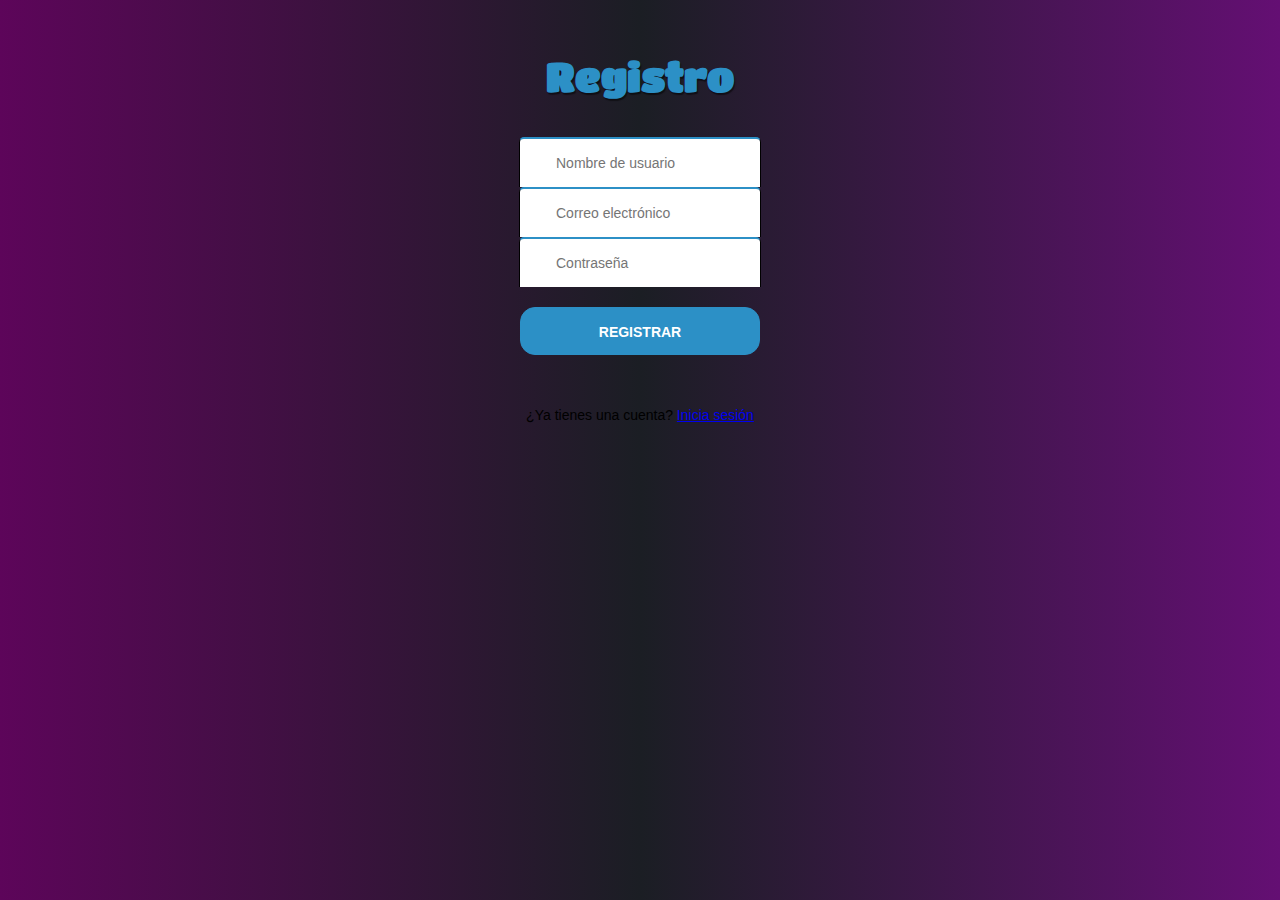
<file: formulario/index.html>
<!-- Se define el tipo de documento HTML que se está usando y el idioma en el que está escrito. -->
<!doctype html>
<html lang="en">
    <head>
        <!-- Se establecen las metatags para la codificación de caracteres, compatibilidad y vista previa del sitio en diferentes dispositivos. -->
        <meta charset="UTF-8">
        <meta http-equiv="X-UA-Compatible" content="IE=edge">
        <meta name="viewport" content="width=device-width, initial-scale=1">
        <!-- Se establece el título del documento -->
        <title>Formulario API</title>
        <!-- Se carga la hoja de estilo CSS para dar formato al formulario -->
        <link rel="stylesheet" href="css/styles.css" type="text/css"/>
        <!-- Se carga el archivo JavaScript que se encargará de la validación del formulario -->
        <script src="scripts/form.js" type="text/javascript"></script>
    </head>
        <body>
        <!-- Se agrega el encabezado principal de la página -->
        <h1>Registro</h1>
        <!-- Sección principal del formulario -->
            <section>
                <div class="contenedor">
                    <!-- Se define el formulario con el método de envío POST y sin una URL de acción específica -->
                    <form method="post" action="">
                        <!-- Se agregan los campos del formulario: usuario, correo electrónico, contraseña y botón de envío -->
                        <span class="fontawesome-user"></span><input type="text" placeholder="Nombre de usuario" name="user" id="user" autocomplete="off" required />
                        <span class="fontawesome-envelope-alt"></span><input type="email" placeholder="Correo electrónico" name="email" id="email" autocomplete="off"/>
                        <span class="fontawesome-lock"></span><input type="password" placeholder="Contraseña" name="password" id="password" autocomplete="off"/>
                        <input type="submit" value="Registrar" id="enviar" />
                        <!-- Se agrega otro campo de contraseña, aunque con el mismo id que el anterior, lo cual puede generar problemas. -->
                        <!-- <span class="fontawesome-user"></span><input type="password" placeholder="Contraseña" name="password" id="password" autocomplete="off"/> -->
                    </form>
                </div>
            </section>
                
            <div class="contenedo2">
                <!-- Se agrega un párrafo con un enlace para redirigir al usuario a la página de inicio de sesión -->
                <p>¿Ya tienes una cuenta? <a href="login.html">Inicia sesión</a></p>                
            </div>
        </div> 
    </body>
</html>
</file>
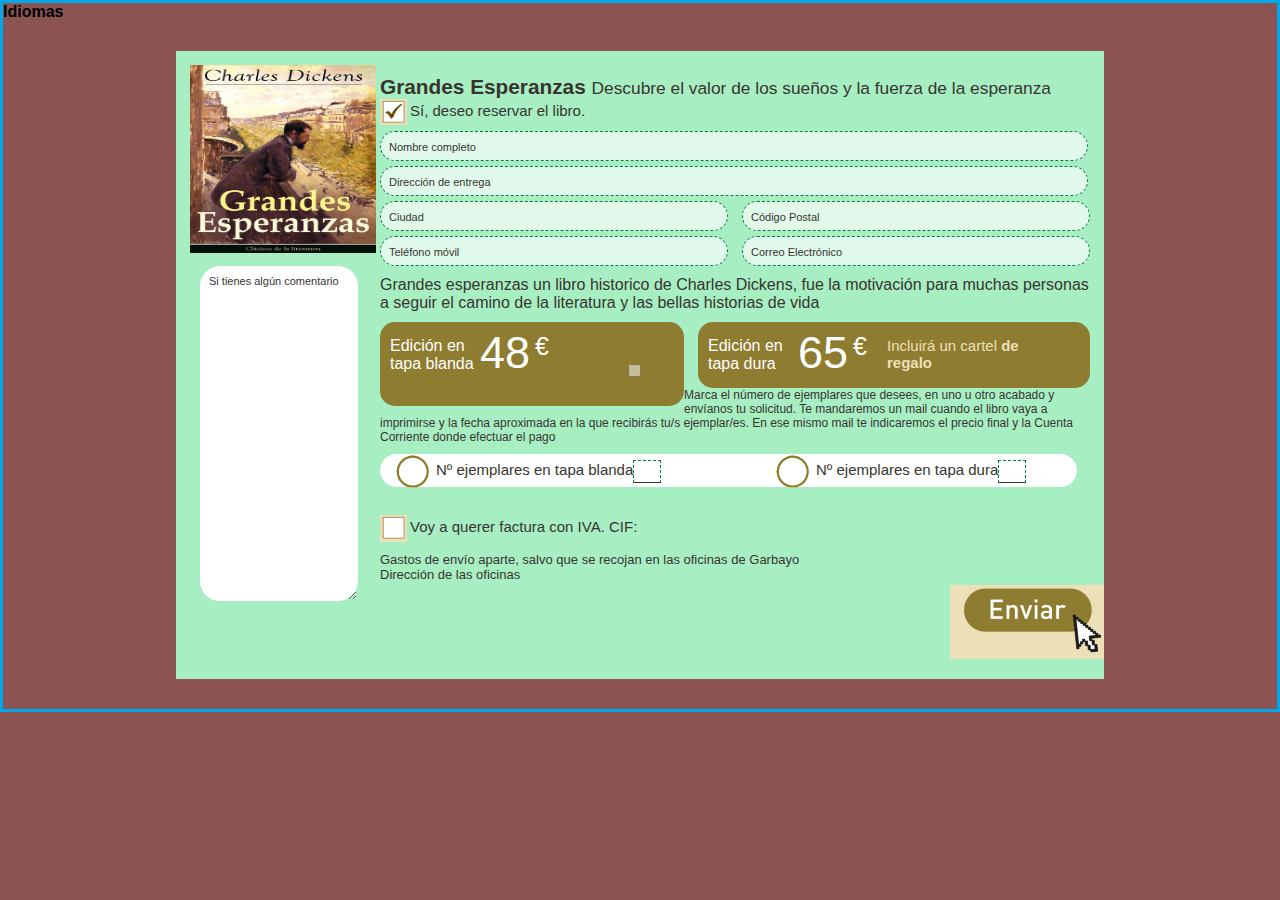
<file: formularioAvanzado/index.html>
<!doctype html>
<html>
<head>
<meta charset="UTF-8">
<title>Formulario Avanzado</title>
<link rel="stylesheet" href="estilos.css" type="text/css">
<script type="text/javascript" language="javascript" src="validacion.js"></script>
</head>

<body>

<div id="google_translate_element"><strong>Idiomas</strong></div> 
      
    <script type="text/javascript"> 
        function googleTranslateElementInit() { 
            new google.translate.TranslateElement(
                {pageLanguage: 'es'}, 
                'google_translate_element'
            );
        }
    </script> 
    <script type="text/javascript" src="//translate.google.com/translate_a/element.js?cb=googleTranslateElementInit"></script>

<div class="supercontainer">

	<div class="container2">
    
    	<div class="content">
        
        		<div class="sidebar">
                
                	<img id="libro" src="images/libro.jpg"/>
                
                 <!--end sidebar--></div>
                 
                 <div id="formulario">
                 
                 <form method="post" action="" onSubmit="" id="general" name="general">
                 
                 <fieldset class="arriba">
                   <h1><strong>Grandes Esperanzas</strong> <small>Descubre el valor de los sueños y la fuerza de la esperanza</small></h1>
                   <input type="checkbox" name="deseo" id="deseo" checked="checked" class="css-checkbox" />
                 <label for="deseo" class="deseo css-label">
                 Sí, deseo reservar el libro.
                 </label>
                 
                 <input type="text" id="nombre" name="nombre" placeholder="Nombre completo" class="entero"/>
                 
                 <input type="text" id="direccion" name="direccion" placeholder="Dirección de entrega"  class="entero"/>
                 
                 <input type="text" id="localidad" name="localidad" placeholder="Ciudad" class="mitad l"/>
                 
                 <input type="text" id="codigo_postal" name="codigo_postal" placeholder="Código Postal" class="mitad r"/>
                 
                   <input type="text" id="movil" name="movil" placeholder="Teléfono móvil" class="mitad l"/>
                   
                     <input type="text" id="email" name="email" placeholder="Correo Electrónico" class="mitad r"/>
                     
                     <!--cerramos el fieldset arriba--></fieldset>
                     
              <br class="clearfloat"/>
                     
                     <fieldset class="left">
     <textarea id="mensaje" class="mensaje" name="mensaje" placeholder="Si tienes algún comentario"></textarea>
     </fieldset>
                     
                     <fieldset class="right">
                     <p>Grandes esperanzas un libro historico de Charles Dickens, fue la motivación para muchas personas a seguir el camino de la literatura y las bellas historias de vida</p>
                   
                   
                   <div class="bloquel">
                   		<p class="etiqueta">
                        	Edición en<br/>
                            tapa blanda
                        </p>
                        <span class="precio">48</span>
                        <span class="euros">€</span>
                        <input type="checkbox" name="tapaBlanda" id="tapaBlanda"/>
                   <!--cerramos el div bloquel--></div>  
                   
                   <div class="bloquer">
                   		<p class="etiqueta">
                        	Edición en<br/>
                            tapa dura
                        </p>
                        <span class="precio">65</span>
                        <span class="euros">€</span>
                        <span class="mensaje2">Incluirá un cartel <strong>de regalo</strong></span>
                   
                   <!--cerramos el div bloquer--></div>  
                   
                   <p class="dos">Marca el número de ejemplares que desees, en uno u otro acabado y envíanos tu solicitud. Te mandaremos un mail cuando el libro vaya a imprimirse y la fecha aproximada en la que recibirás tu/s ejemplar/es. En ese mismo mail te indicaremos el precio final y la Cuenta Corriente donde efectuar el pago</p>
                   
                   <fieldset class="ultima">
                   
         <fieldset class="ultimal">
               
       <input type="checkbox" name="tapa_blanda" id="tapa_blanda" class="css-checkbox2" />
 <label for="tapa_blanda" class="tapa_dura css-label2">
	<span class="parte1">Nº</span>  <span class="parte2">ejemplares en tapa blanda</span>
	</label><input type="text" id="numero_tapa_blanda" name="numero_tapa_blanda" class="numero" />
                   
                    <!--cerramos el fieldset ultimal--></fieldset>
      
                   <fieldset class="ultimar">     	
   <input type="checkbox" name="tapa_dura" id="tapa_dura" class="css-checkbox2" />
 <label for="tapa_dura" class="tapa_dura css-label2">
	<span class="parte1">Nº</span>  <span class="parte2">ejemplares en tapa dura</span>
	</label><input type="text" id="numero_tapa_dura" name="numero_tapa_dura" class="numero" />
                   
                    <!--cerramos el fieldset ultimar--></fieldset>
                   
                   
                    <!--cerramos el fieldset ultima--></fieldset>
                    
                    <br class="clearfloat"/>
                    
              
                     <fieldset class="factura_div">
    <input type="checkbox" name="factura" id="factura" class="factura_checkbox css-checkbox" />
 <label for="factura" class="factura css-label">
	<span class="parte1">Voy a querer factura con IVA. CIF:</span> <input type="text" id="cif" name="cif" class="numero2" /> 
	</label>

                     <!--cerramos el fieldset factura_div--></fieldset>
                    
                     <p class="tres">Gastos de envío aparte, salvo que se recojan en las oficinas de Garbayo<br/>
                     Dirección de las oficinas</p>
                     
                     <a href="#" id="enviar" class="enviar"><img src="images/boton.jpg"/></a>
                     
                     <!--cerramos el fieldset right--></fieldset>
                  
                 </form>
                
                 <!--end formulario--></div>
        
        
         <!--end content--></div>
    
    
    <!--end container2--></div>

<!--end supercontainer--></div>

</body>
</html>
</file>
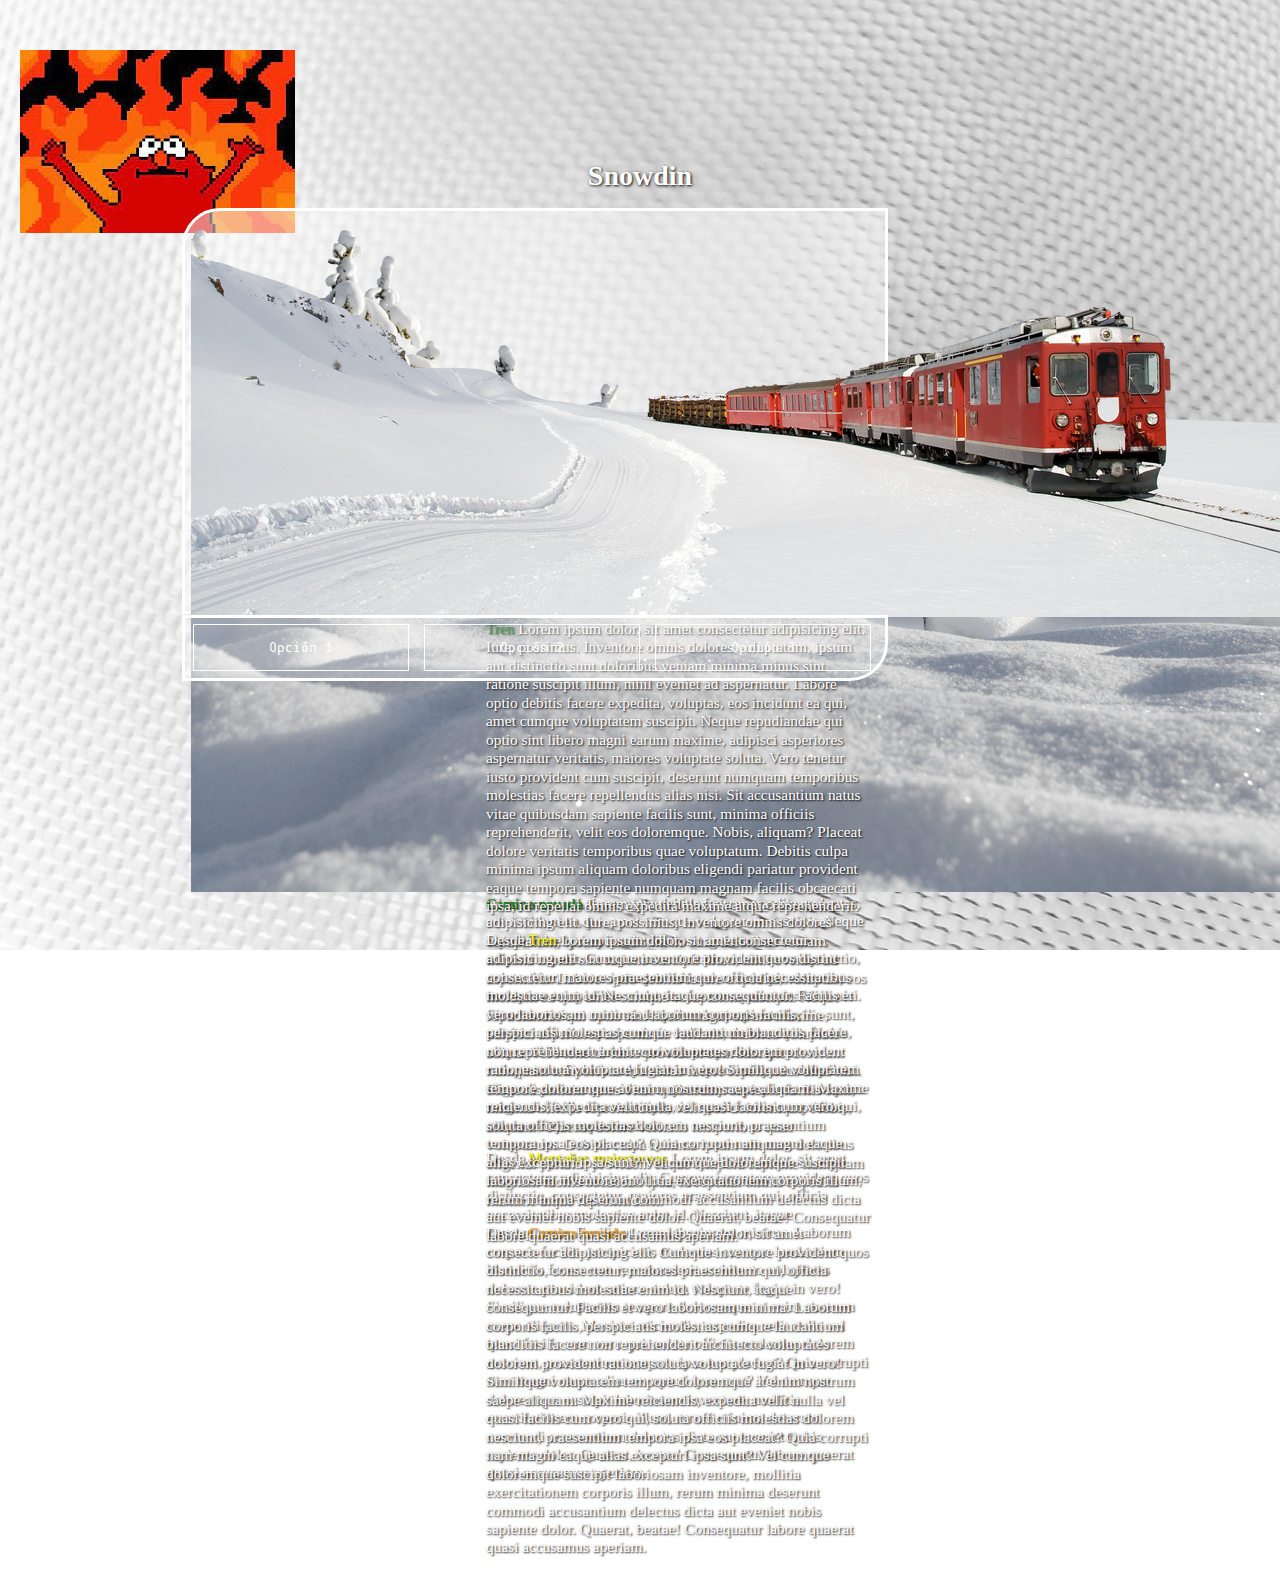
<file: primerProyecto/index.html>
<!DOCTYPE html>
<html lang="en">
    <head>
        <meta charset="utf-8">
        <meta http-equiv="X-UA-Compatible" content="IE=edge">
        <title>Naturaleza del viernes</title>
        <meta name="description" content="">
        <meta name="viewport" content="width=device-width, initial-scale=1">
        <link rel="stylesheet" href="css/estilos.css" type="text/css">
        <languaje="javascript" type="text/javascript">
    </head>
    <body>
        <div class='container'>
            <h1>Snowdin</h1>
            <section>
                <article id='primero' style='display:block;'>
                    <img src='images/mountain.png' alt='Montaña nevada'>
                    <p> <span class='verde'> Montañas majestuosas </span>
                        <!-- Se utiliza la plantilla Lorem Ipsum el signo * y
                        la cantidad de lineas del parrrafo Lorem 4  -->
                        Lorem ipsum dolor, sit amet consectetur adipisicing elit. Iure, possimus. Inventore omnis dolores voluptatum, ipsum aut distinctio sunt doloribus veniam minima minus sint ratione suscipit illum, nihil eveniet ad aspernatur.
                        Labore optio debitis facere expedita, voluptas, eos incidunt ea qui, amet cumque voluptatem suscipit. Neque repudiandae qui optio sint libero magni earum maxime, adipisci asperiores aspernatur veritatis, maiores voluptate soluta.
                        Vero tenetur iusto provident cum suscipit, deserunt numquam temporibus molestias facere repellendus alias nisi. Sit accusantium natus vitae quibusdam sapiente facilis sunt, minima officiis reprehenderit, velit eos doloremque. Nobis, aliquam?
                        Placeat dolore veritatis temporibus quae voluptatum. Debitis culpa minima ipsum aliquam doloribus eligendi pariatur provident eaque tempora sapiente numquam magnam facilis obcaecati ipsa, id repellat omnis expedita maxime atque reprehenderit.
                    </p>
                    <p>Desde <span class='amarillo'> Montañas majestuosas </span>Lorem ipsum dolor, sit amet consectetur adipisicing elit. Cumque inventore provident quos distinctio, consectetur, maiores praesentium qui, officia necessitatibus molestiae enim id. Nesciunt, itaque consequuntur. Facilis et vero laboriosam minima.
                    Laborum corporis facilis, perspiciatis molestias cumque laudantium blanditiis facere non reprehenderit architecto voluptates dolorem provident ratione soluta voluptate fugiat in vero! Similique voluptatem tempore doloremque at enim nostrum saepe aliquam.
                    Maxime reiciendis, expedita velit nulla vel quasi facilis cum vero qui, soluta officiis molestias dolorem nesciunt, praesentium tempora ipsa eos placeat? Quia corrupti nam magni eaque alias excepturi ipsa sunt?
                    Vel cumque doloremque suscipit laboriosam inventore, mollitia exercitationem corporis illum, rerum minima deserunt commodi accusantium delectus dicta aut eveniet nobis sapiente dolor. Quaerat, beatae! Consequatur labore quaerat quasi accusamus aperiam.
                        <!-- Para justificar el parrafo utilzamos las teclas Shift+Alt+F  -->
                        <!-- Para cambiar el tamaño de Lorem Ipsum escribimos Lorem20 y la tecla tabulador-->
                    </p>
                </article>
                <article id='segundo' style='display:block;'>
                    <img src='images/snowRoad.png' alt='Camino nevado' >
                    <p> <span class='verde'> Camino nevado  </span>
                        <!-- Se utiliza la plantilla Lorem Ipsum el signo * y
                        la cantidad de lineas del parrrafo Lorem 4  -->
                        Lorem ipsum dolor, sit amet consectetur adipisicing elit. Iure, possimus. Inventore omnis dolores voluptatum, ipsum aut distinctio sunt doloribus veniam minima minus sint ratione suscipit illum, nihil eveniet ad aspernatur.
                        Labore optio debitis facere expedita, voluptas, eos incidunt ea qui, amet cumque voluptatem suscipit. Neque repudiandae qui optio sint libero magni earum maxime, adipisci asperiores aspernatur veritatis, maiores voluptate soluta.
                        Vero tenetur iusto provident cum suscipit, deserunt numquam temporibus molestias facere repellendus alias nisi. Sit accusantium natus vitae quibusdam sapiente facilis sunt, minima officiis reprehenderit, velit eos doloremque. Nobis, aliquam?
                        Placeat dolore veritatis temporibus quae voluptatum. Debitis culpa minima ipsum aliquam doloribus eligendi pariatur provident eaque tempora sapiente numquam magnam facilis obcaecati ipsa, id repellat omnis expedita maxime atque reprehenderit.
                    </p>
                    <p>Desde <span class='naranja'> Camino nevado </span>Lorem ipsum dolor, sit amet consectetur adipisicing elit. Cumque inventore provident quos distinctio, consectetur, maiores praesentium qui, officia necessitatibus molestiae enim id. Nesciunt, itaque consequuntur. Facilis et vero laboriosam minima.
                    Laborum corporis facilis, perspiciatis molestias cumque laudantium blanditiis facere non reprehenderit architecto voluptates dolorem provident ratione soluta voluptate fugiat in vero! Similique voluptatem tempore doloremque at enim nostrum saepe aliquam.
                    Maxime reiciendis, expedita velit nulla vel quasi facilis cum vero qui, soluta officiis molestias dolorem nesciunt, praesentium tempora ipsa eos placeat? Quia corrupti nam magni eaque alias excepturi ipsa sunt?
                    Vel cumque doloremque suscipit laboriosam inventore, mollitia exercitationem corporis illum, rerum minima deserunt commodi accusantium delectus dicta aut eveniet nobis sapiente dolor. Quaerat, beatae! Consequatur labore quaerat quasi accusamus aperiam.
                        <!-- Para justificar el parrafo utilzamos las teclas Shift+Alt+F  -->
                        <!-- Para cambiar el tamaño de Lorem Ipsum escribimos Lorem20 y la tecla tabulador-->
                    </p>
                </article>
                <article id='tercero' style='display:block;'>
                    <img src='images/train.png' alt='Tren en un camino nevado'>
                    <p> <span class='verde'> Tren </span>
                        <!-- Se utiliza la plantilla Lorem Ipsum el signo * y
                        la cantidad de lineas del parrrafo Lorem 4  -->
                        Lorem ipsum dolor, sit amet consectetur adipisicing elit. Iure, possimus. Inventore omnis dolores voluptatum, ipsum aut distinctio sunt doloribus veniam minima minus sint ratione suscipit illum, nihil eveniet ad aspernatur.
                        Labore optio debitis facere expedita, voluptas, eos incidunt ea qui, amet cumque voluptatem suscipit. Neque repudiandae qui optio sint libero magni earum maxime, adipisci asperiores aspernatur veritatis, maiores voluptate soluta.
                        Vero tenetur iusto provident cum suscipit, deserunt numquam temporibus molestias facere repellendus alias nisi. Sit accusantium natus vitae quibusdam sapiente facilis sunt, minima officiis reprehenderit, velit eos doloremque. Nobis, aliquam?
                        Placeat dolore veritatis temporibus quae voluptatum. Debitis culpa minima ipsum aliquam doloribus eligendi pariatur provident eaque tempora sapiente numquam magnam facilis obcaecati ipsa, id repellat omnis expedita maxime atque reprehenderit.
                    </p>
                    <p>Desde <span class='amarillo'> Tren </span>Lorem ipsum dolor, sit amet consectetur adipisicing elit. Cumque inventore provident quos distinctio, consectetur, maiores praesentium qui, officia necessitatibus molestiae enim id. Nesciunt, itaque consequuntur. Facilis et vero laboriosam minima.
                    Laborum corporis facilis, perspiciatis molestias cumque laudantium blanditiis facere non reprehenderit architecto voluptates dolorem provident ratione soluta voluptate fugiat in vero! Similique voluptatem tempore doloremque at enim nostrum saepe aliquam.
                    Maxime reiciendis, expedita velit nulla vel quasi facilis cum vero qui, soluta officiis molestias dolorem nesciunt, praesentium tempora ipsa eos placeat? Quia corrupti nam magni eaque alias excepturi ipsa sunt?
                    Vel cumque doloremque suscipit laboriosam inventore, mollitia exercitationem corporis illum, rerum minima deserunt commodi accusantium delectus dicta aut eveniet nobis sapiente dolor. Quaerat, beatae! Consequatur labore quaerat quasi accusamus aperiam.
                        <!-- Para justificar el parrafo utilzamos las teclas Shift+Alt+F  -->
                        <!-- Para cambiar el tamaño de Lorem Ipsum escribimos Lorem20 y la tecla tabulador-->
                    </p>
                </article>
            </section>
            <nav>
                <ul>
                    <li>
                        <a href="#" onClick="muestra1()">Opción 1 </a>
                    </li>
                    <li>
                        <a href="#" onClick="muestra2()">Opción 2 </a>
                    </li>
                    <li>
                        <a href="#" onClick="muestra3()">Opción 3 </a>
                    </li>
                </ul>
            </nav>
            <div class="estatua" <img src="images/estatua.png" alt="Estatua de David">
            </div>
        </div>
    </body>
</html>
</file>
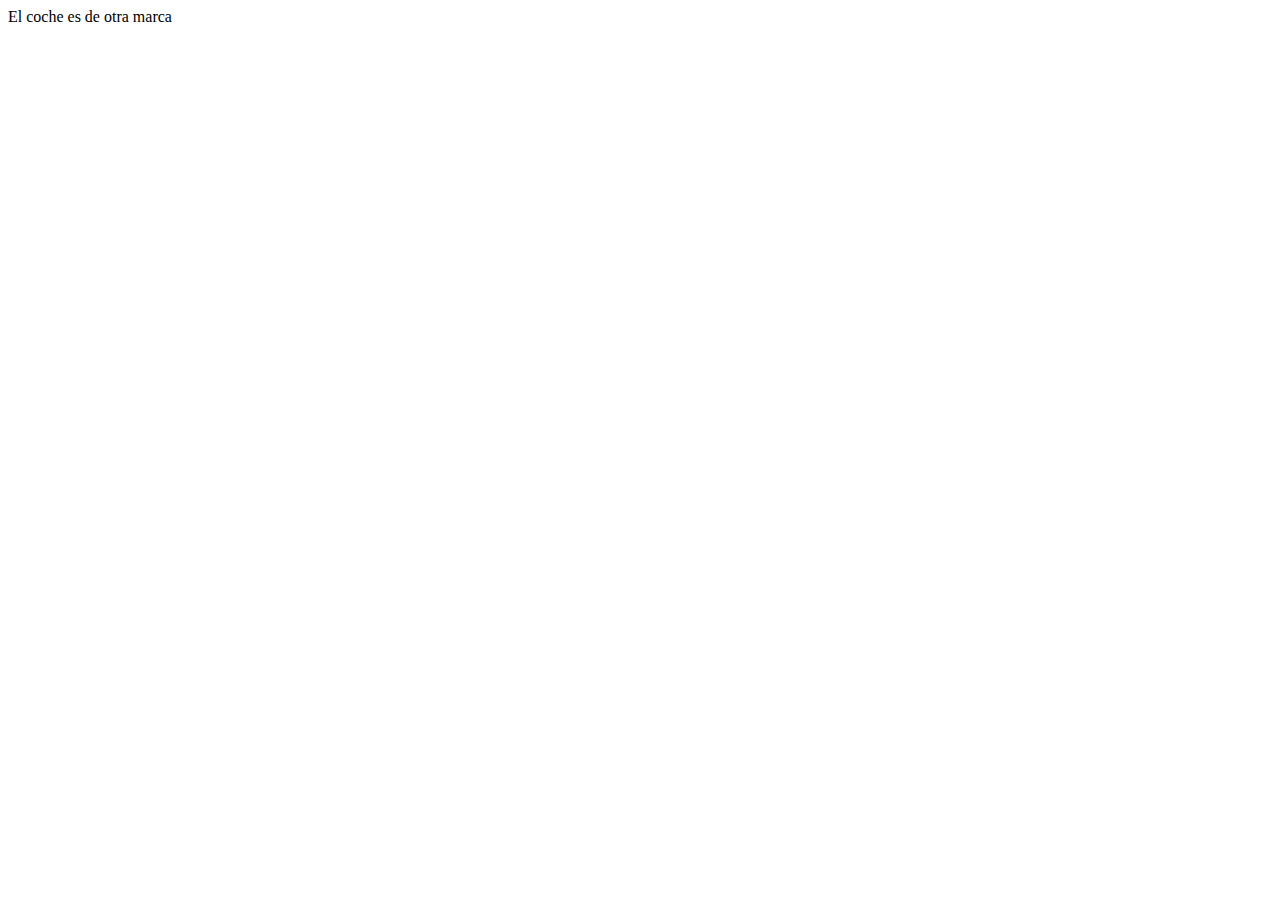
<file: ejercicios/case.html>
<!DOCTYPE html>
<html lang="en">
    <head>
        <meta charset="utf-8">
        <meta http-equiv="X-UA-Compatible" content="IE=edge">
        <title>Switch Case</title>
        <meta name="description" content="Marcas de coches">
        <meta name="viewport" content="width=device-width, initial-scale=1">
        <link rel="stylesheet" href="">
    </head>
    <body>
        <script>
            let marca = window.prompt("Introduce la marca del coche", "Marca");
            switch (marca) {
                case "Renault":
                    document.write("El coche es de la marca Renault");
                    break;
                case "Fiat":
                    document.write("El coche es de la marca Fiat");
                    break;
                case "Ford":
                    document.write("El coche es de la marca Ford");
                    break;
                case "Seat":
                    document.write("El coche es de la marca Seat");
                    break;
                default:
                    document.write("El coche es de otra marca");
                    break;
            }
        </script>
        
        <script src="" async defer></script>
    </body>
</html>
</file>
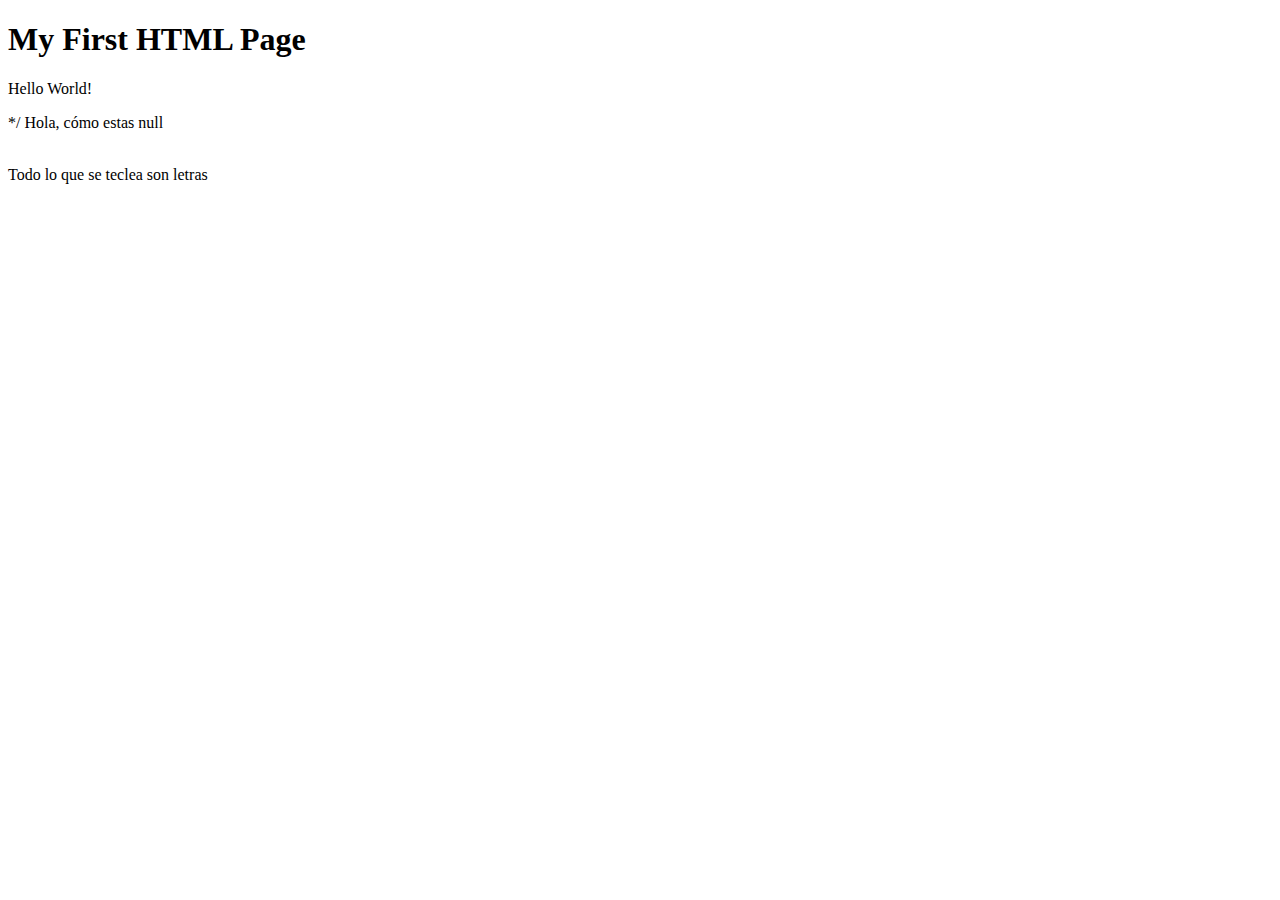
<file: ejercicios/ejemplo.html>
<!DOCTYPE html>
<html lang="en">
  <head>
    <meta charset="utf-8">
    <meta http-equiv="X-UA-Compatible" content="IE=edge">
    <meta name="viewport" content="width=device-width, initial-scale=1">
    <title>My First HTML Page</title>
  </head>
  <body>
    <h1>My First HTML Page</h1>
    <p>Hello World!</p>
    <script src="script.js"></script>*/
    <script>
        let dato, resultado;
        dato = prompt("Introduce tu nombre ", "0");
        resultado = "Hola, cómo estas " + dato;

        document.write(resultado);

    </script>
    
    <p><br>Todo lo que se teclea son letras </p>
  </body>
</html>
</file>
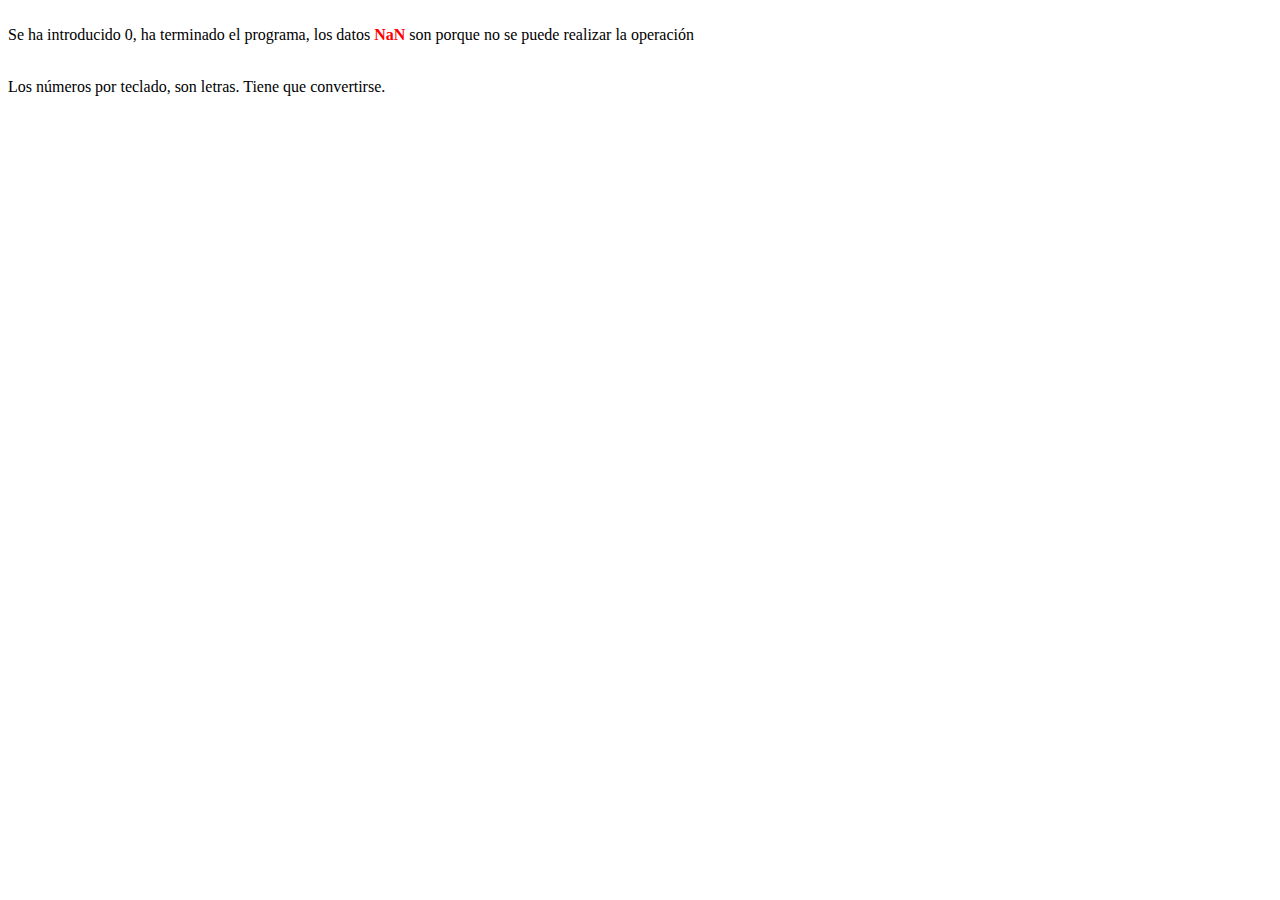
<file: ejercicios/ejercicio7.html>
<!DOCTYPE html>
<html lang="en">
    <head>
        <meta charset="utf-8">
        <meta http-equiv="X-UA-Compatible" content="IE=edge">
        <title>Ejercicio 7</title>
        <meta name="description" content="Operaciones aritmeticas">
        <meta name="viewport" content="width=device-width, initial-scale=1">
        <link rel="stylesheet" href="">
    </head>
    <body>
        <script>
            let dato;
                dato = Number(window.prompt("Introduce el número ?", "0"));                
                if (dato == 0) {                    
                    alert("Introduce otro número distinto de 0");
                    if (dato == 0)
                    {
                    dato = Number(window.prompt("Introduce el número ? o introduce 0 para finalizar el programa", "0"));    
                    while (dato > 0 || dato < 0) {
                        if (dato >= 1 || dato < 0) {
                            resultado = dato * 2;
                            document.write(`<br>El doble del número: ${dato} es <font color='red'><b>${resultado}</font></b><br>`);
                            resultado = dato / 2;
                            document.write(`<br>La división del número: ${dato} en 2 es <font color='red'><b>${resultado}</font></b><br>`);
                            resultado = Math.sqrt(dato);
                            document.write(`<br>La raiz cuadrada del número: ${dato} es <font color='red'><b>${resultado}</font></b><br>`);
                            resultado = Math.pow(dato, 2);
                            document.write(`<br>El número: ${dato} elevado al cuadrado es <font color='red'><b>${resultado}</font></b><br>`);
                            dato = Number(window.prompt("Introduce el número ? o introduce 0 para finalizar el programa", "0"));        
                        }
                    }
                } 
            }
            document.write("<br>Se ha introducido 0, ha terminado el programa, los datos <b><font color='red'>NaN</b></font> son porque no se puede realizar la operación");
        </script>
        <p><br>
            Los números por teclado, son letras. Tiene que convertirse.
        </p>
        <script src="" async defer></scriptZ>
    </body>
</html>
</file>
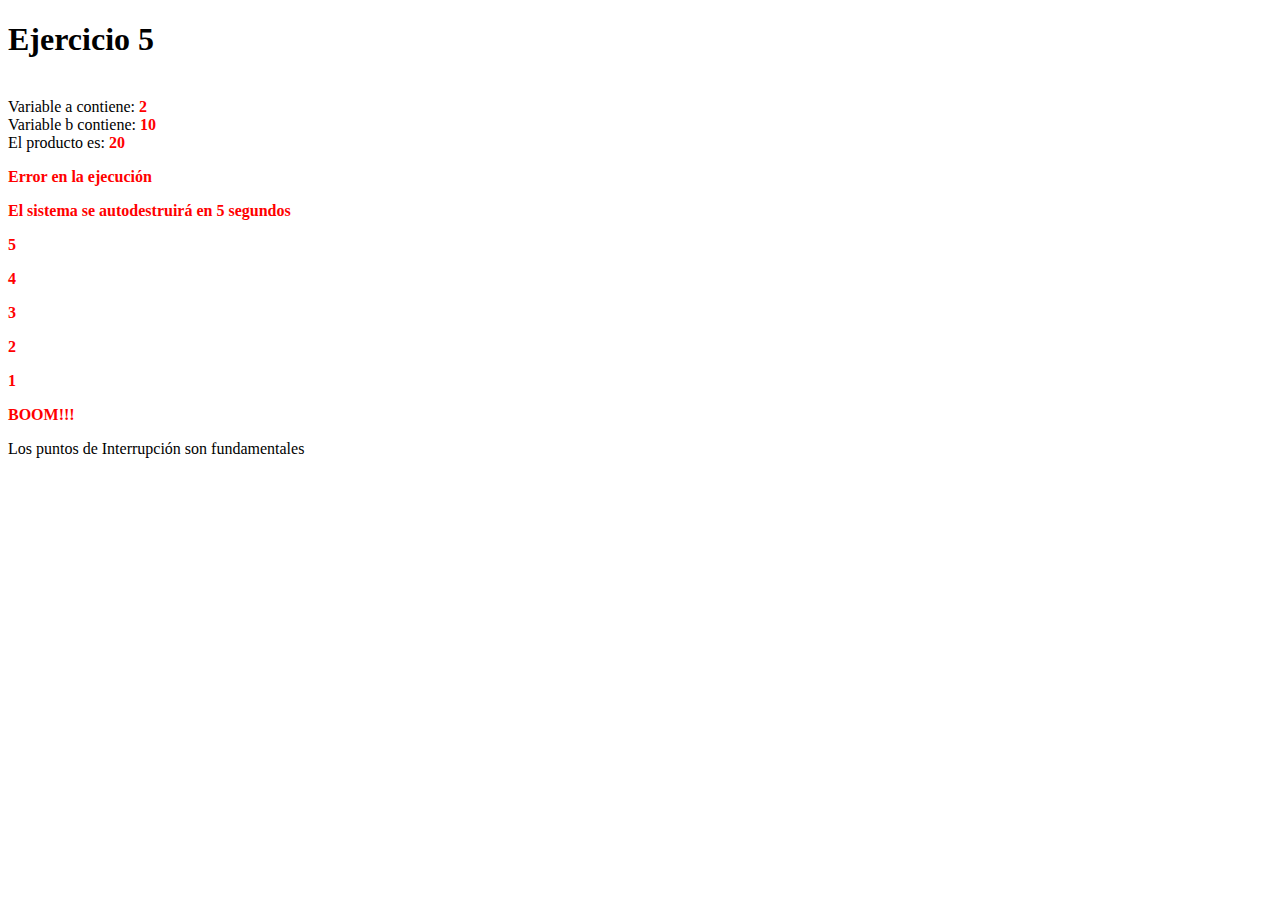
<file: ejercicios/ejercicio5/ej5.html>
<!DOCTYPE html>
<html lang="en">
    <head>
        <meta charset="utf-8">
        <meta http-equiv="X-UA-Compatible" content="IE=edge">
        <title>Punto de Interrupción</title>
        <meta name="description" content="Se ejecutará en el navegador">
        <meta name="viewport" content="width=device-width, initial-scale=1">
        <!--link rel="stylesheet" href=""-->
    </head>
    <body>
        <h1>Ejercicio 5</h1>
        <br>
        <!--Declarar dos variables numéricas (con el valor que desees), mostrar por pantalla la multiplicación de ambas.--> 
        <script type="text/javascript">
            let a, b;
            a = 2; b = 10;
            
            resultado = a * b;
            
            // texto en negrita y en color rojo
            document.write(`Variable a contiene: <b><font color='red'> ${a} </font></b> <br>`);
            document.write(`Variable b contiene: <b><font color='red'> ${b} </font></b> <br>`);
            document.write(`El producto es: <b><font color='red'> ${resultado} </font></b> <br>`);
            // Etiqueta de error
            error = "Error en la ejecución";
            document.write(`<p><b><font color='red'>${error}</font></b></p>`);
            // Etiqueta de autodestrucción
            Fatalerror = "El sistema se autodestruirá en 5 segundos";
            document.write(`<p><b><font color='red'>${Fatalerror}</font></b></p>`);
            // Cuenta atrás desde 5 segundos
            for (let i = 5; i >= 1; i--) {
                document.write(`<p><b><font color='red'>${i}</font></b></p>`);
            }
            // Boom!!!
            document.write(`<p><b><font color='red'>BOOM!!!</font></b></p>`);
            
    </script>
    <p>Los puntos de Interrupción son fundamentales</p>
        <!--script src="" async defer></script-->
    </body>
</html>
</file>
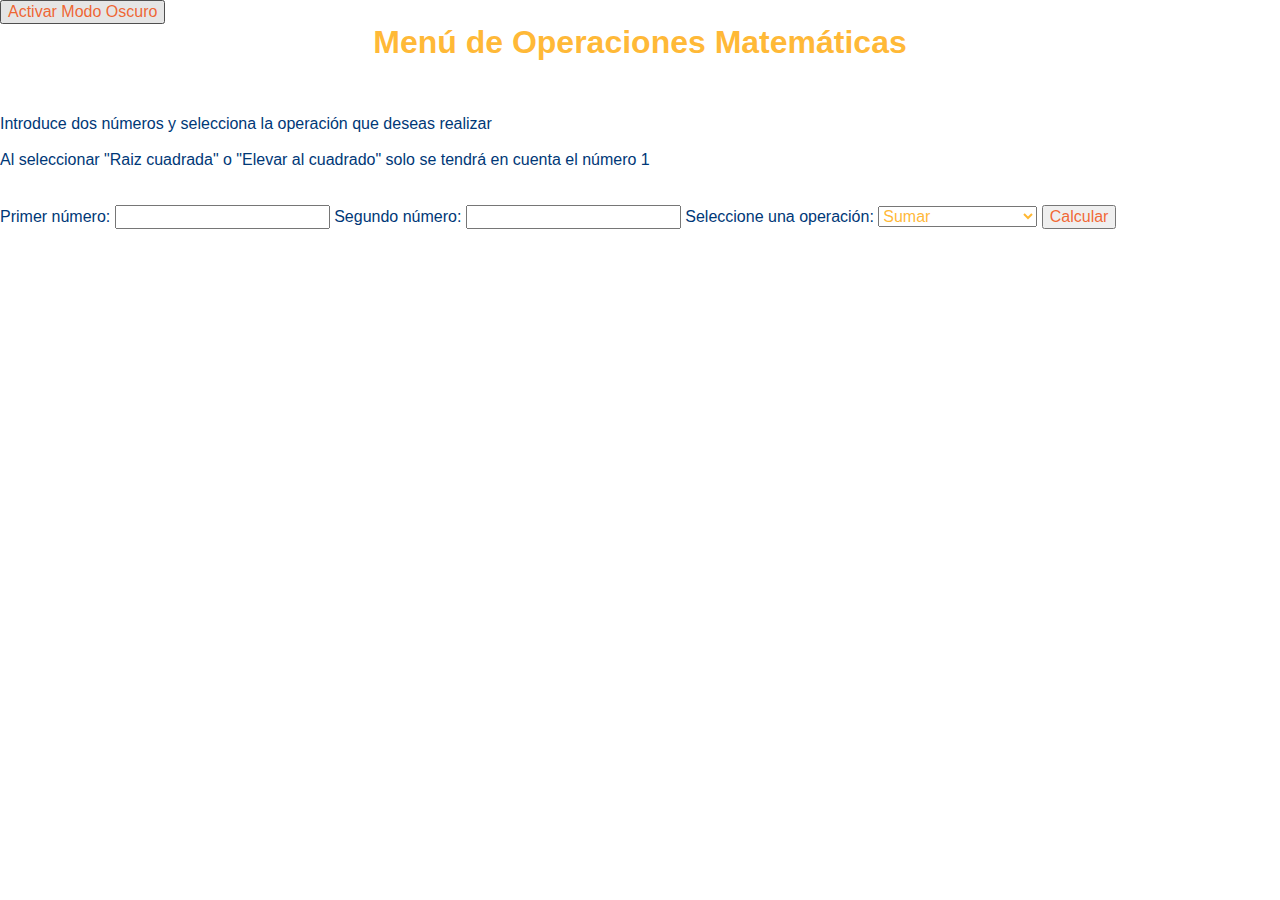
<file: ejercicios/Retos/calculadoraConMenu.html>
<!DOCTYPE html>
<html lang="en">
<head>
    <meta charset="utf-8">
    <meta http-equiv="X-UA-Compatible" content="IE=edge">
    <title>Menú de Operaciones Matemáticas</title>
    <meta name="descripción" content="Calculadora de Operaciones Matemáticas">
    <meta name="viewport" content="width=device-width, initial-scale=1">
    <link rel="stylesheet" href="">
</head>
<body>
    <!-- mejora el estilo del body, el titulo y agrega estilo para un modo oscuro -->
    <style>
        body {
            background-color: #ffffff;
            color: #ffa600cc;
            font-family: sans-serif;
            font-size: 1em;
            margin: 0;
        }
        h1 {
            text-align: center;
            color: #ffa600cc;
            font-family: sans-serif;
            font-size: 2em;
            margin: 0;
        }
        body.dark-mode {
            background-color: #191919;
            color: #ffffff;
        }
        body.dark-mode h1 {
            color: #ffffff;
        }
        body.dark-mode p {
            color: #ffffff;
        }
        body.dark-mode input {
            background-color: #191919;
            color: #ffffff;
        }
        body.dark-mode select {
            background-color: #191919;
            color: #ffffff;
        }
        body.dark-mode button {
            background-color: #191919;
            color: #ffffff;
        }
        body.dark-mode option {
            background-color: #191919;
            color: #ffffff;
        }
        body.dark-mode label {
            background-color: #191919;
            color: #ffffff;
        }
    </style>

    <!-- Agregamos un botón para activar o desactivar el modo oscuro -->
	<button id="toggle-mode-btn">Activar Modo Oscuro</button>

    <script>
		const toggleModeBtn = document.getElementById('toggle-mode-btn');

		// Agregamos un event listener al botón para cambiar entre el modo oscuro y el modo claro.
		toggleModeBtn.addEventListener('click', function() {
			// Cambiamos la clase del elemento <body> para activar o desactivar el modo oscuro.
			document.body.classList.toggle('dark-mode');

			// Cambiamos el texto del botón para reflejar el estado actual del modo.
			if (document.body.classList.contains('dark-mode')) {
				toggleModeBtn.textContent = 'Desactivar Modo Oscuro';
			} else {
				toggleModeBtn.textContent = 'Activar Modo Oscuro';
			}
		});
	</script>

	<h1>Menú de Operaciones Matemáticas</h1>
    <br><br><br>
    <!-- mejora el estilo del párrafo -->
    <style>
        p {
            text-align: left;
            color: #003877;
            font-family: sans-serif;
            font-size: 1em;
            margin: 0;
        }
    </style>
    <p>Introduce dos números y selecciona la operación que deseas realizar</p>
    <br>
    <p>Al seleccionar "Raiz cuadrada" o "Elevar al cuadrado" solo se tendrá en cuenta el número 1</p>


    <!-- Se crea un formulario con un menú desplegable para seleccionar la operación a realizar -->
	<form id="math-form">
        <!-- Campos de entrada para los números -->
        <br><br>
        <!-- mejora el estilo del label y el input -->
        <style>
            label {
                text-align: left;
                color: #003877;
                font-family: sans-serif;
                font-size: 1em;
                margin: 0;
            }
            input {
                text-align: left;
                color: #ffa600cc;
                font-family: sans-serif;
                font-size: 1em;
                margin: 0;
            }
        </style>
		<label for="numero1">Primer número:</label>
		<input type="number" id="numero1" name="numero1" required>

		<label for="numero2">Segundo número:</label>
		<input type="number" id="numero2" name="numero2" required>

        <!-- Lista desplegable para seleccionar la operación -->
        <!-- mejora el estilo de select y option -->
        <style>
            select {
                text-align: left;
                color: #ffa600cc;
                font-family: sans-serif;
                font-size: 1em;
                margin: 0;
            }
            option {
                text-align: left;
                color: #ffa600cc;
                font-family: sans-serif;
                font-size: 1em;
                margin: 0;
            }
        </style>
		<label for="operacion">Seleccione una operación:</label>
		<select id="operacion" name="operacion">
			<option value="sumar">Sumar</option>
			<option value="multiplicar">Multiplicar</option>
			<option value="dividir">Dividir</option>
			<option value="raizCuadrada">Raíz Cuadrada</option>
			<option value="exponente">Elevar al Cuadrado</option>
		</select>          
            <!-- Botón para enviar el formulario -->
            <!-- mejora el estilo del botón -->
            <style>
                button {
                    text-align: center;
                    color: #f14400cc;
                    font-family: sans-serif;
                    font-size: 1em;
                    margin: 0;
                }
            </style>
		<button type="submit">Calcular</button>
	</form>

    <!-- El resultado se mostrará aquí -->
	<div id="resultado"></div>

	<script>
		const mathForm = document.getElementById('math-form');
		const resultadoDiv = document.getElementById('resultado');

        // Se agrega un event listener al formulario para capturar el envío del formulario y evitar que la página se actualice
		mathForm.addEventListener('submit', function(event) {
			event.preventDefault();

            // Se capturan los valores de entrada del usuario y se convierten a números
			const numero1 = Number(document.getElementById('numero1').value);
			const numero2 = Number(document.getElementById('numero2').value);

            // Se obtiene la operación seleccionada por el usuario
			const operacion = document.getElementById('operacion').value;
			let resultado;

            // Se utiliza un switch statement para determinar qué operación realizar en función de la selección del usuario
			switch (operacion) {
				case 'sumar':
					resultado = numero1 + numero2;
					break;
				case 'multiplicar':
					resultado = numero1 * numero2;
					break;
				case 'dividir':
					resultado = numero1 / numero2;
					break;
				case 'raizCuadrada':
					resultado = Math.sqrt(numero1);
					break;
				case 'exponente':
					resultado = numero1 * numero1;
					break;
			}

            // El resultado se almacena en la variable 'resultado' y se muestra en el elemento <div> utilizando la propiedad 'innerHTML'
            // Se muestra el resultado en el elemento con id resultado
			resultadoDiv.innerHTML = `<br><br><p>El resultado de la operación es: <font color='red'><b>${resultado}</font><b></p>`;
		});
	</script>
</body>
</html>
<!DOCTYPE html>
</file>
<file: formularioAvanzado/estilos.css>
@charset "UTF-8";
/* CSS Document */

*{
	margin:0;
	padding:0;
}

body{
	background:#5a0808b2;
	border-style: solid;
	border-width: 3px;
	border-color: #00a9ec;
	font-family:Gotham, "Helvetica Neue", Helvetica, Arial, sans-serif;
}

h1{
	font-size:1.3em;
	font-weight:normal;
}

#libro{
	width: 20%;
	height:30%;
	position:absolute;
}

.supercontainer{
	width:100%;
	height:100%;
}

.container2{
	width:900px;
	margin:30px auto;
	padding:14px;
	min-height:600px;
	background:#a7eec2;
	position:relative;
	
}

.content{
	width:100%;
	float:left;
	min-height:512px;
}

.content img{
	float:left;
}

#formulario{
	color:#37352f;
}

#formulario input{
	border:dashed 1px #007e3f;
	background:#ffffffa9;
	border-radius:75px;
	-moz-border-radius:75px;
	-webkit-border-radius:75px;
	color:#000;
}

/*SELECTORES PARA EL PLACEHOLDER*/
::-webkit-input-placeholder {color:#37352f; font-family:Gotham, "Helvetica Neue", Helvetica, Arial, sans-serif; font-size:11px;}
::-moz-placeholder {color:#37352f; font-family:Gotham, "Helvetica Neue", Helvetica, Arial, sans-serif; font-size:11px;}
input:-moz-placeholder {color:#37352f; font-family:Gotham, "Helvetica Neue", Helvetica, Arial, sans-serif; font-size:11px;}
#formulario input:placeholder {color:#37352f; font-family:Gotham, "Helvetica Neue", Helvetica, Arial, sans-serif; font-size:11px;}


#formulario .arriba{
	width:710px;
	padding:10px 0 0 0;
	margin:0;
	float:right;
	border:none;
}

#formulario input.entero{
	width:690px;
	height:12px;
	margin:5px 0 0 0;
	padding:8px;
}

#formulario input.mitad{
	width:330px;
	height:12px;
	margin:5px 0 0 0;
	padding:8px;
}

.l{
	float:left;
}

.r{
	float:right;
}


input[type=checkbox].css-checkbox{
	position:absolute;
	overflow:hidden;
	clip: rect(0 0 0 0);
	height:1px;
	width:1px;
	margin:-3px;
	padding:0;
	border:0;
}

input[type=checkbox].css-checkbox + label.css-label{
	padding-left:30px;
	padding-top:4px;
	height:23px;
	display:inline-block;
	line-height:15px;
	background-repeat:no-repeat;
	background-position:0 0;
	font-size:15px;
	vertical-align:middle;
	cursor:pointer;
}

input[type=checkbox].css-checkbox:checked + label.css-label{
	background-position:0 -26px;
}

.css-label{
	background-image:url(images/checked.jpg);
}

#formulario .left{
	width:160px;
	height:317px;
	float:left;
	border:0;
}

#formulario .right{
	width:710px;
	height:317px;
	float:right;
	border:0;
}

#formulario .mensaje{
	border:dashed 1px #fff;
	background:#fff;
	border-radius:20px;
	width:140px;
	height:317px;
	margin-left:10px;
	padding:8px;
	color:#37352f;
	font-size:9px;
}
	
	
	
.clearfloat { /* esta clase puede situarse en una <br /> o div vacÃ­a como elemento final tras la Ãºltima div flotante (dentro de #container) si se elimina overflow:hidden en .container */
	clear:both;
	height:0;
	font-size: 1px;
	line-height: 0px;
}

#formulario p{
	margin:10px 0;
	font-size:16px;
	color:#37352f;
}

.bloquel{
	float:left;
	width:289px;
}

#tapaBlanda {
	width: 100%;
	height: 100%;
	position: relative;
	left: 100px;
	bottom: 20px;	
	opacity: 0.5;
}

.bloquer{
	float:right;
	width:377px;
}

.bloquel, .bloquer{
	background:#8e7c30;
	border-radius:15px;
	font-size:16px;
	padding:5px 5px 5px 10px;
}

p.etiqueta{
	float:left;
	color:#fff !important;
	width:90px;
	font-size:156px;
}

span.precio{
	font-size:45px;
	float:left;
	color:#fff !important;
}

span.euros{
	font-size:25px !important;
	float:left;
	margin:5px 0 0 5px;
	color:#fff !important;
}

span.mensaje2{
	color:#ede0b9;
	float:left;
	font-size:15px;
	width:140px;
	margin:10px 20px;
}


p.dos{
	margin:10px 0  !important;
	padding-top:10px;
	font-size:12px !important;
	color:#37352f;
}

p.tres{
	margin:0;
	font-size:13px !important;
	color:#37352f
}

.ultima{
	width:680px;
	border:dashed 1px #fff;
	background:#fff;
	border-radius:75px;
	height:31px;
	padding-left:15px;
	
}

.ultimal, .ultimar{
	width:300px;
	padding:0;
	margin:0;
	border:none;
	height:12px;
}

.ultimal{
	float:left;
}

.ultimar{
	float:right;
}

#formulario input.numero{
	width:20px;
	background:none;
	border-bottom:1px solid #37352f;
	border-radius:0;
	padding:3px;
}

.tapa_dura{
	padding-top:6px;
}

/* segundo checkbox */
input[type=checkbox].css-checkbox2{
	position:absolute;
	overflow:hidden;
	clip: rect(0 0 0 0);
	height:1px;
	width:1px;
	margin:-3px;
	padding:0;
	border:0;
}

input[type=checkbox].css-checkbox2 + label.css-label2{
	padding-left:40px;
	padding-top:7px;
	height:26px;
	display:inline-block;
	line-height:15px;
	background-repeat:no-repeat;
	background-position:0 0;
	font-size:15px;
	vertical-align:middle;
	cursor:pointer;
}

input[type=checkbox].css-checkbox2:checked + label.css-label2{
	background-position:0 -32px;
}

.css-label2{
	background-image:url(images/checked.png);
}

.factura_div{
	padding:0;
	margin:10px 0 0 0;
	width:680px;
	border:0;
}

input.numero2{
	border:0 !important;
	background:none !important;
	border-radius:none;
}

.enviar{
	width:154px;
	height:74px;
	position:absolute;
	bottom:20px;
	right:0;
}

.enviar:hover{
	opacity:0.7;
}
</file>
<file: primerProyecto/css/estilos.css>
/* Diccionario con los valores de las propiedades */

/* Valores de position */
/*static: posicion por defecto*/
/*relative: posicion relativa*/
/*absolute: posicion absoluta*/
/*fixed: posicion fija*/
/*sticky: posicion fija */

/* Valores de margin, padding, border, etc.. /*
/* px: pixeles */
/* %: porcentaje */
/* auto: automatico */
/* inherit: hereda el valor de la propiedad padre */
/* initial: valor inicial de la propiedad */
/* unset: valor inicial de la propiedad */

/* Valores de color */
/* rgb: red, green, blue */
/* rgba: red, green, blue, alpha */
/* hsl: hue, saturation, lightness */
/* hsla: hue, saturation, lightness, alpha */

/* Valores de font-family */
/* Arial, Helvetica, sans-serif */
/* Times New Roman, Times, serif */
/* Courier New, Courier, monospace */
/* Georgia, serif */
/* Verdana, Geneva, sans-serif */
/* Palatino Linotype, Book Antiqua, Palatino, serif */
/* Tahoma, Geneva, sans-serif */
/* Impact, Charcoal, sans-serif */
/* Comic Sans MS, cursive, sans-serif */
/* Lucida Sans Unicode, Lucida Grande, sans-serif */

/* Valores de font-size */
/* xx-small: 9px */
/* x-small: 10px */
/* small: 13px */
/* medium: 16px */
/* large: 18px */
/* x-large: 24px */
/* xx-large: 32px */
/* smaller: 12px */
/* larger: 18px */

/* Valores de font-weight */
/* normal: 400 */
/* bold: 700 */
/* bolder: 900 */
/* lighter: 300 */

/* Valores de font-style */
/* normal: normal */
/* italic: cursiva */
/* oblique: oblicua */

/* Valores de text-align */
/* left: alineado a la izquierda */
/* right: alineado a la derecha */
/* center: centrado */
/* justify: justificado */

/* Valores de text-decoration */
/* none: sin decoracion */
/* underline: subrayado */
/* overline: sobrescrito */
/* line-through: tachado */

/* Valores de text-transform */
/* none: sin transformacion */
/* capitalize: primera letra en mayuscula */
/* uppercase: todo en mayuscula */
/* lowercase: todo en minuscula */

/* Valores de text-indent */
/* 0: sin sangria */
/* 1em: sangria de 1em */

/* Valores de text-shadow */
/* 0 0 0 #000: sin sombra */
/* 1px 1px 1px #000: sombra de 1px */

/* Valores de text-overflow */
/* clip: recorta el texto */
/* ellipsis: pone puntos suspensivos */

/* Valores de text-wrap */
/* normal: normal */
/* nowrap: no separa las palabras */
/* pre: respetar los saltos de linea */
/* pre-wrap: respetar los saltos de linea y separa las palabras */
/* pre-line: respetar los saltos de linea y no separa las palabras */


/* Valores de padding */


@charset "UTF-8";

*{
    margin: 0;
    /* margin es la propiedad que define el margen de un elemento */
    padding: 0;
    /* padding es la propiedad que define el relleno de un elemento */
}

body {
    background: url(../images/background.png) no-repeat center center fixed;
    font-family: Arial, Helvetica, sans-serif;
    font-size: 14px;
    color: #333;
    margin: 0;
    padding: 0;
}

.container {
    width: 1240px;
    min-height: 768px;
    background: url(../images/bg.jpg) no-repeat;
    margin: 50px auto;
    border: 1 px solid #ffffff;
    position: relative;
}

.estatua {
    position: absolute;
    right: 0;
    bottom: 5px;
    opacity: 0.6;
}

@font-face {
    font-family: Mononoki;
    src: url(../fonts/Mononoki\ Nerd\ Font\ Complete\ Mono\ Regular.ttf);
}

h1{
  color:#fff;
  text-align: center;
  padding: 110px;
  font-family: Best_Future_Bold;
  text-shadow: 1px 1px 3px #000;
}

section {
    width: 700px;
    height: 400px;
    background: rgba(250, 250, 250, 0.5);
    position: absolute;
    top: 158px;
    left: 162px;
    border-top-left-radius: 38px;
    border-top-right-radius: 0px;
    border-bottom-right-radius: 0px;
    border-bottom-left-radius: 0px;
    border: 3px solid #ffffff;
}

article {
    position: absolute;
    left: 6px;
    top: 6px;
    width: 680px;
    display: none;
}

article#primero {
    float: left;
}

article p{
  font-size: 1.1em;
  line-height: 1.2em;
  color:#fff;
  text-shadow: 1px 1px 2px #000;
  font-family:Momnonoki;
  src: url(../fonts/Mononoki\ Nerd\ Font\ Complete\ Mono\ Bold.ttf);
  float:right;
  width: 385px;
  margin-bottom: 15px;
}

article span.verde{
  color:green;
}
article span.naranja{
  color:orange;
} 
article span.amarillo{
  color:yellow;
}

nav{
  width:700px;
  height:60px;
  border: 3px solid #fff;
  position: absolute;
  left: 162px;
  top: 565px;
  border-bottom-left-radius: 0px;
  border-top-right-radius: 0px;
  border-bottom-left-radius: 0px;
  border-bottom-right-radius: 38px;
  background:rgba(255,255,255,0.3);

}
nav ul{
  list-style: none;
  margin-top: 22px;
}
nav ul li{
  width:33%;
  float:left;
  text-align:center;
  font-family:Mononoki;
  src: url(../fonts/Mononoki\ Nerd\ Font\ Complete\ Bold\ Italic.ttf);
}
nav ul li a:link, nav ul li a:visited {
    text-decoration:none;
    border: 1px  #fff  solid;
    color: #fff;
    padding: 15px 75px;
}
nav ul li:last-child a:link, nav ul li:last-child a:visited {
  border-top-left-radius: 0px;
  border-top-right-radius:0px;
  border-bottom-left-radius:0 ;
  border-bottom-right-radius:38;
}
 
nav ul li a:hover{
  background: #fff;
  color:#666;
}
</file>
<file: formulario/css/styles.css>
@charset "UTF-8";
/* Define la codificación de caracteres utilizada en el archivo CSS */

/* CSS Document */

/* Importa la fuente FontAwesome desde http://weloveiconfonts.com/api/ */
@import url(http://weloveiconfonts.com/api/?family=fontawesome);
/* Importa la fuente Titan One desde Google Fonts */
@import url(http://fonts.googleapis.com/css?family=Titan+One);

/* Establece los valores de margen y relleno a cero en todos los elementos */
*{
	margin:0;
	padding:0;
}

/* Define los estilos para el body del documento */
body{
	background:#660665; /* Establece el fondo del cuerpo en un color oscuro */
	background-image:linear-gradient(to left,#640f73,#1b1e24 50%,#5d055a); /* Crea un efecto degradado en el fondo del body */
	text-align:center; /* Centra el contenido en el cuerpo */
	font-family:Gotham, "Helvetica Neue", Helvetica, Arial, sans-serif; /* Establece la fuente del cuerpo */
	font-size:14px; /* Establece el tamaño de la fuente del cuerpo */
	line-height:1.5em; /* Establece la altura de línea del cuerpo */
}

/* Define los estilos para todos los elementos que contienen el prefijo
 "fontawesome-" en su atributo de clase */
[class*="fontawesome-"]:before{
	font-family:'FontAwesome', sans-serif;
	/* Define la fuente utilizada para los iconos de FontAwesome */
}

/* Define los estilos para todos los elementos de entrada del formulario */
input{
	font-size:1em; /* Establece el tamaño de la fuente de los elementos de entrada */
	line-height:1.5em; /* Establece la altura de línea de los elementos de entrada */
	-webkit-appearance:none; /* Elimina los estilos predeterminados de los elementos de entrada en WebKit */
	border:none; /* Elimina los bordes de los elementos de entrada */
	height:48px; /* Establece la altura de los elementos de entrada */
	outline:none; /* Elimina el resaltado de los elementos de entrada al enfocar en ellos */
}

/* Define los estilos para el contenedor del formulario */
.container{
	display: contents; /* Establece el contenedor como un elemento de bloque para que tenga su propia línea */
	background:#3c4a83; /* Establece el fondo del contenedor en blanco */
	border-radius:5px; /* Establece los radios de borde del contenedor en 5px */
	box-shadow:0 0 1px 1px rgba(110, 3, 3, 0.871); /* Establece una sombra alrededor del contenedor */
	/* margin:0 auto; Establece el margen automático en el contenedor para centrarlo */
	position:relative; /* Establece la posición del contenedor como relativa para que pueda ser posicionado */
	width:800px; /* Establece el ancho del contenedor */
	height: 800px; /* Establece la altura del contenedor */
}

/* Define los estilos para el contenedor 2 del formulario */
.container2{
	color: blanchedalmond;
	background:#3c4a83; /* Establece el fondo del contenedor en blanco */
	border-radius:5px; /* Establece los radios de borde del contenedor en 5px */
	box-shadow:0 0 1px 1px rgba(110, 3, 3, 0.871); /* Establece una sombra alrededor del contenedor */
	margin:0 auto; /* Establece el margen automático en el contenedor para centrarlo */
	position:relative; /* Establece la posición del contenedor como relativa para que pueda ser posicionado */
	width:300px; /* Establece el ancho del contenedor */
}

/* Define los estilos para la sección del formulario */
section{
	margin:50px auto; /* Establece el margen superior e inferior y el margen lateral automático */
	width:242px; /* Establece el ancho de la sección */
}

/* Define los estilos para el icono de usuario */
section span{
	color:hsl(5, 50%, 57%); /* Establece el color del icono de usuario */
	display:block; /* Establece el icono de usuario como un elemento de bloque para que tenga su propia línea */
	height:48px; /* Establece la altura del icono de usuario */
	line-height:48px; /* Establece la altura de línea del icono de usuario */
	position:absolute; /* Establece la posición del icono de usuario como absoluta para que pueda ser posicionado */
	text-align:center; /* Centra el icono de usuario */
	width:36px; /* Establece el ancho del icono de usuario */
}

/* Define los estilos para el icono de usuario */
input[type="text"], input[type="email"]{
	background:#fff; /* Establece el fondo del elemento de entrada de texto en blanco */
	border-top:2px solid #2c90c6; /* Establece el borde superior en un color azul claro */
	border-right:1px solid #000; /* Establece el borde derecho en un color negro */
	border-left:1px solid #000; /* Establece e borde izquierdo en un color negro */
	border-radius:5px 5px 0 0; /* Establece los radios de borde superior izquierdo y derecho en 5px, pero no en la parte inferior */
	color:#363636; /* Establece el color del texto en gris oscuro */
	padding-left:36px; /* Establece un relleno a la izquierda del campo de entrada para evitar que el texto se pegue al borde */
	width:204px; /* Establece la anchura de los campos de entrada de texto y correo electrónico en 204px */
}

/* Establece el estilo de la entrada de tipo submit */
input[type="password"]{
	background:#fff; /* Establece el color de fondo del botón en azul oscuro */
	border-top:2px solid #2c90c6; /* Establece el borde del botón en azul oscuro */
	border-right:1px solid #000; /* Establece los radios de borde en 15px */
	border-left:1px solid #000; /* Establece el color del texto en blanco */
	border-radius:5px 5px 0 0; /* Establece la fuente en negrita */
	color:#363636; /* Establece la altura de línea del botón en 48px */
	padding-left:36px; /* Establece el texto en mayúsculas */
	width:204px; /* Establece la anchura del botón en 240px */
	margin-bottom:20px; /* Establece el margen inferior del botón en 20px */
}

/* Establece el estilo del botón de enviar cuando se mueve el mouse sobre él */
input[type="submit"]{
	background-color:#2c90c6; /* Establece el color de fondo del botón en azul oscuro */
	border:1px solid #2c90c6; /* Establece el borde del botón en azul oscuro */
	border-radius:15px; /* Establece los radios de borde en 15px */
	color:#fff; /* Establece el color del texto en blanco */
	font-weight:bold; /* Establece la fuente en negrita */
	line-height:48px; /* Establece la altura de línea del botón en 48px */
	text-align:center; /* Centra el texto del botón */
	text-transform:uppercase; /* Establece el texto en mayúsculas */
	width:240px; /* Establece la anchura del botón en 240px */
}

/* Establece el estilo del botón de enviar cuando se mueve el mouse sobre él */
input[type="submit"]:hover{
	background:#2c70c6; /* Establece el color de fondo del botón en azul oscuro */
	box-shadow:2px 2px 20px #2c90c6; /* Establece la sombra del botón */
}

/* Establece el estilo de encabezado 1 */
h1{
	color:#2c90c6; /* Establece el color del texto en azul oscuro */
	font-size:40px; /* Establece el tamaño de la fuente en 40px */
	margin:2% auto; /* Establece el margen superior e inferior en 2% y centrado horizontalmente */
	text-align:center; /* Establece el alineamiento de texto en el centro */
	font-family:'Titan One'; /* Establece la fuente en 'Titan One' */
	text-shadow:1px 2px 1px rgba(0,0,0,0.5); /* Establece una sombra de texto */
	padding-top:40px; /* Establece un relleno en la parte superior del encabezado para separarlo del contenido debajo */
}

/* Establece el estilo del encabezado 1 cuando se mueve el mouse sobre él */
h1:hover{
	/* Establece una sombra de texto más grande */
	text-shadow:2px 2px 20px #2c90c6;
}
</file>
